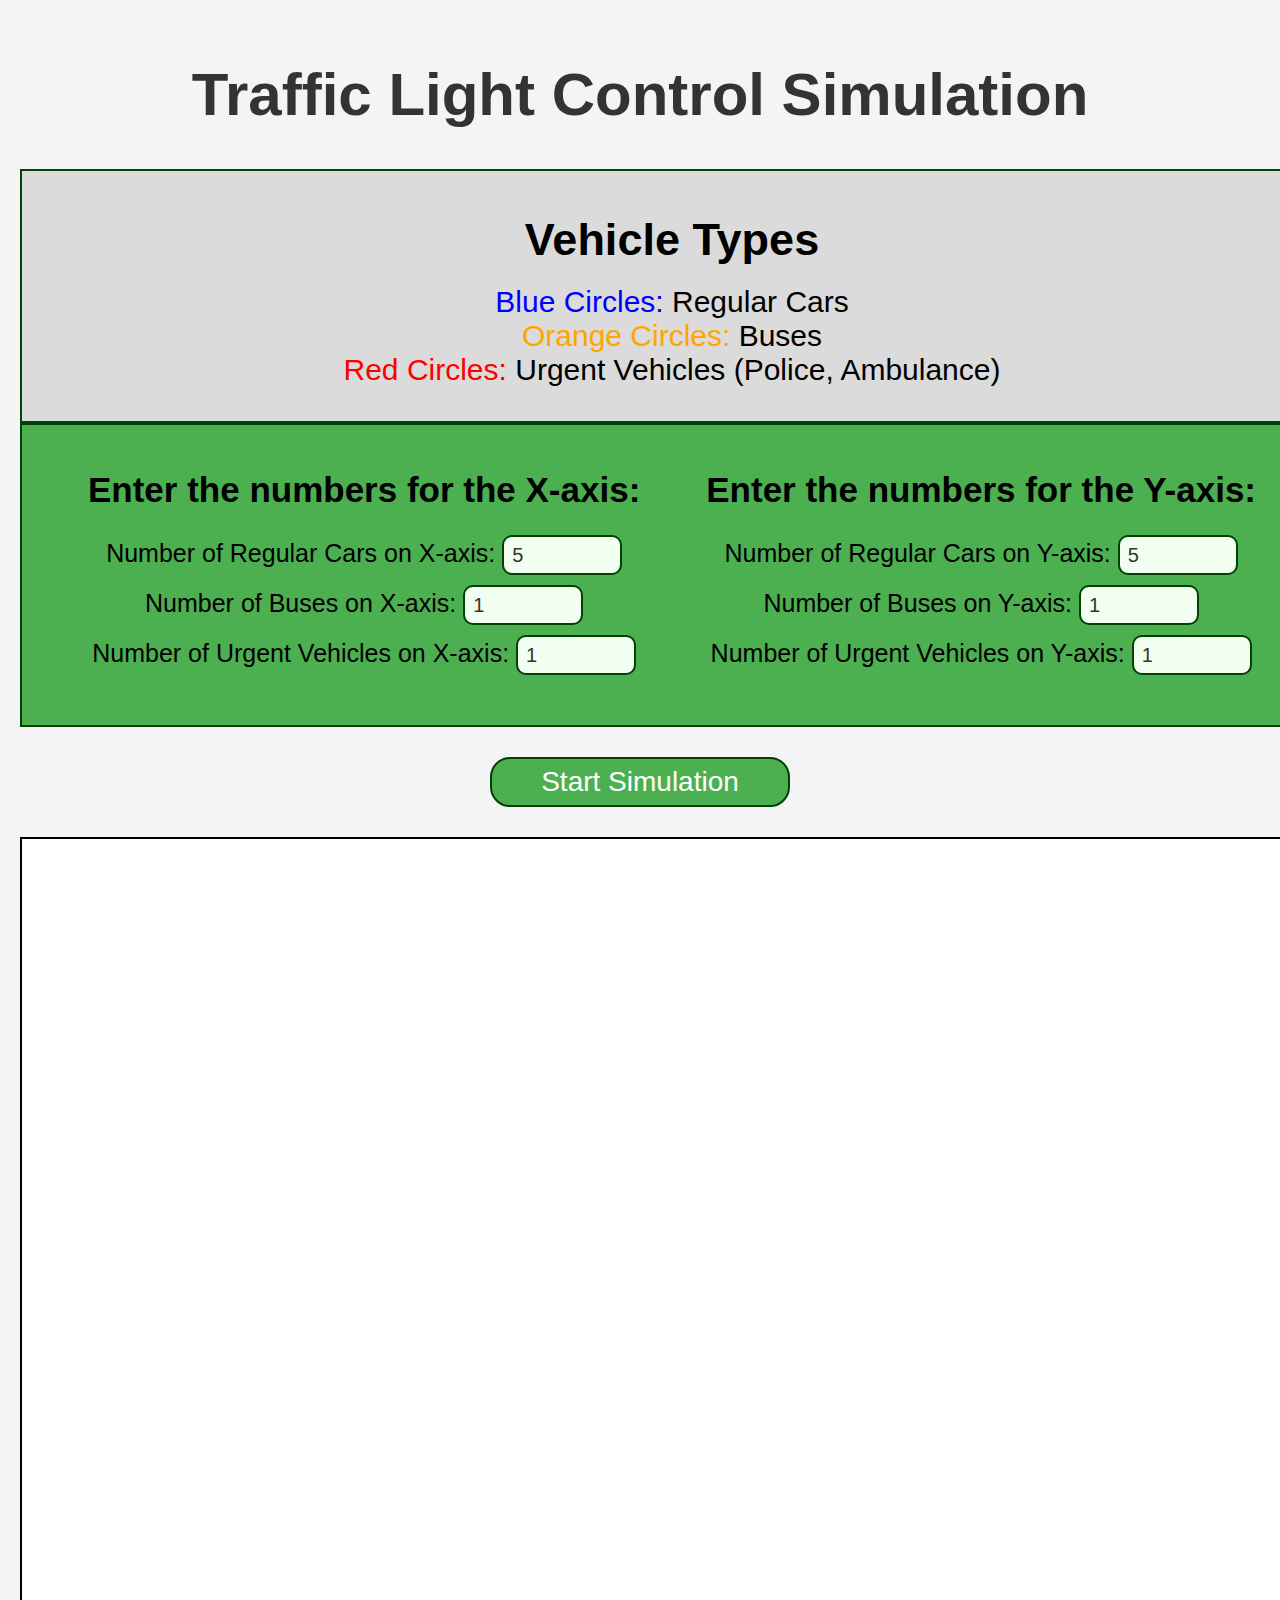
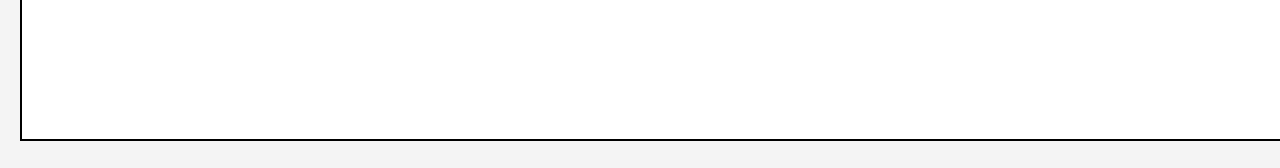
<file: index.html>
<!DOCTYPE html>
<html lang="en">

<head>
  <meta charset="UTF-8">
  <meta name="viewport" content="width=device-width, initial-scale=1.0">
  <title>Traffic Light Control System</title>
  <link rel="stylesheet" href="style.css">
</head>

<body>
  <div class="container">
    <div class="header">
      <h1>Traffic Light Control Simulation</h1>

      <!-- Information about vehicle types -->
      <div class="info">
        <h2 style="margin-bottom: 1%;">Vehicle Types</h2>
        <p class="test">
          <span style="color: blue;">Blue Circles:</span> Regular Cars<br>
          <span style="color: orange;">Orange Circles:</span> Buses<br>
          <span style="color: red;">Red Circles:</span> Urgent Vehicles (Police, Ambulance)
        </p>
      </div>

      <!-- X-axis inputs -->
      <div class="xy_inputs">
        <div class="x_inputs">
          <div class="x_header">
            Enter the numbers for the X-axis:
          </div>
          <div class="input-container">
            <label for="xCars">Number of Regular Cars on X-axis: </label>
            <input type="number" id="xCars" min="0" value="5">
          </div>
          <div class="input-container">
            <label for="xBuses">Number of Buses on X-axis: </label>
            <input type="number" id="xBuses" min="0" value="1">
          </div>
          <div class="input-container">
            <label for="xUrgent">Number of Urgent Vehicles on X-axis: </label>
            <input type="number" id="xUrgent" min="0" value="1">
          </div>
        </div>

        <!-- Y-axis inputs -->
        <div class="y_inputs">
          <div class="x_header">
            Enter the numbers for the Y-axis:
          </div>
          <div class="input-container">
            <label for="yCars">Number of Regular Cars on Y-axis: </label>
            <input type="number" id="yCars" min="0" value="5">
          </div>
          <div class="input-container">
            <label for="yBuses">Number of Buses on Y-axis: </label>
            <input type="number" id="yBuses" min="0" value="1">
          </div>
          <div class="input-container">
            <label for="yUrgent">Number of Urgent Vehicles on Y-axis: </label>
            <input type="number" id="yUrgent" min="0" value="1">
          </div>
        </div>
      </div>

      <button onclick="startSimulation()">Start Simulation</button>

      <div id="intersection">
        <canvas id="canvas"></canvas>
      </div>
    </div>
  </div>
  
  <script src="script.js"></script>
</body>

</html>
</file>
<file: style.css>
body {
  font-family: Arial, sans-serif;
  background-color: #f4f4f4;
  margin: 0;
  padding: 20px;
  /* display: flex;
  justify-content: center;
  align-items: center;
  flex-direction: column; */
}

.container {
  text-align: center;
}

.header{
  font-size: 30px;
  width: 100%;
  text-align: center;
}

h1 {
  color: #333;
}

.xy_inputs{
  background-color: #4CAF50;
  display: flex;
  justify-content: space-evenly;
  align-items: center;
  height: 300px;
  border: 2px solid #004203;

  width: 1300px;
  margin: 0 auto;

}

.x_header{
  font-weight: bold;
  font-size: 35px;
  margin-bottom: 20px;
}


.input-container {
  margin: 5px 0;
  font-size: 25px;
}

.x_inputs{
  display: flex;
  justify-content: left;
  align-items: center;
  flex-direction: column;
}

.y_inputs{
  display: flex;
  justify-content: left;
  align-items: center;
  flex-direction: column;
}

#intersection {
  margin-top: 30px;
  position: relative;
}

canvas {
  background-color: #ffffff;
  border: 2px solid #000000;
}

button {
  /* padding: 10px 20px; */
  background-color: #4CAF50;
  color: white;
  border: none;
  cursor: pointer;
  margin-top: 30px;
  width: 300px;
  height: 50px;
  font-size: 28px;
  border: 2px solid #004203;
  border-radius: 20px;
}

button:hover {
  background-color: #45a049;
}

input[type="number"] {
  width: 100px;
  height: 20px;
  padding: 8px;
  font-size: 20px;
  border: 2px solid #004203;
  border-radius: 10px;
  background-color: #f0fff0;
  color: #333;
  outline: none;
  transition: border-color 0.3s, background-color 0.3s;
}

input[type="number"]:focus {
  border-color: #45a049;
  background-color: #e0ffe0;
}

.info {
  background-color: #fdff8d;
  /* display: flex;
  justify-content: left;
  align-items: center;
  flex-direction: column; */

  background-color: #dbdbdb;
  display: flex;
  flex-direction: column; 
  justify-content: space-evenly;
  align-items: center;
  height: 250px;
  border: 2px solid #004203;

  width: 1300px;
  margin: 0 auto;


}

.test{
  margin-top: 0.1%;
}
</file>
